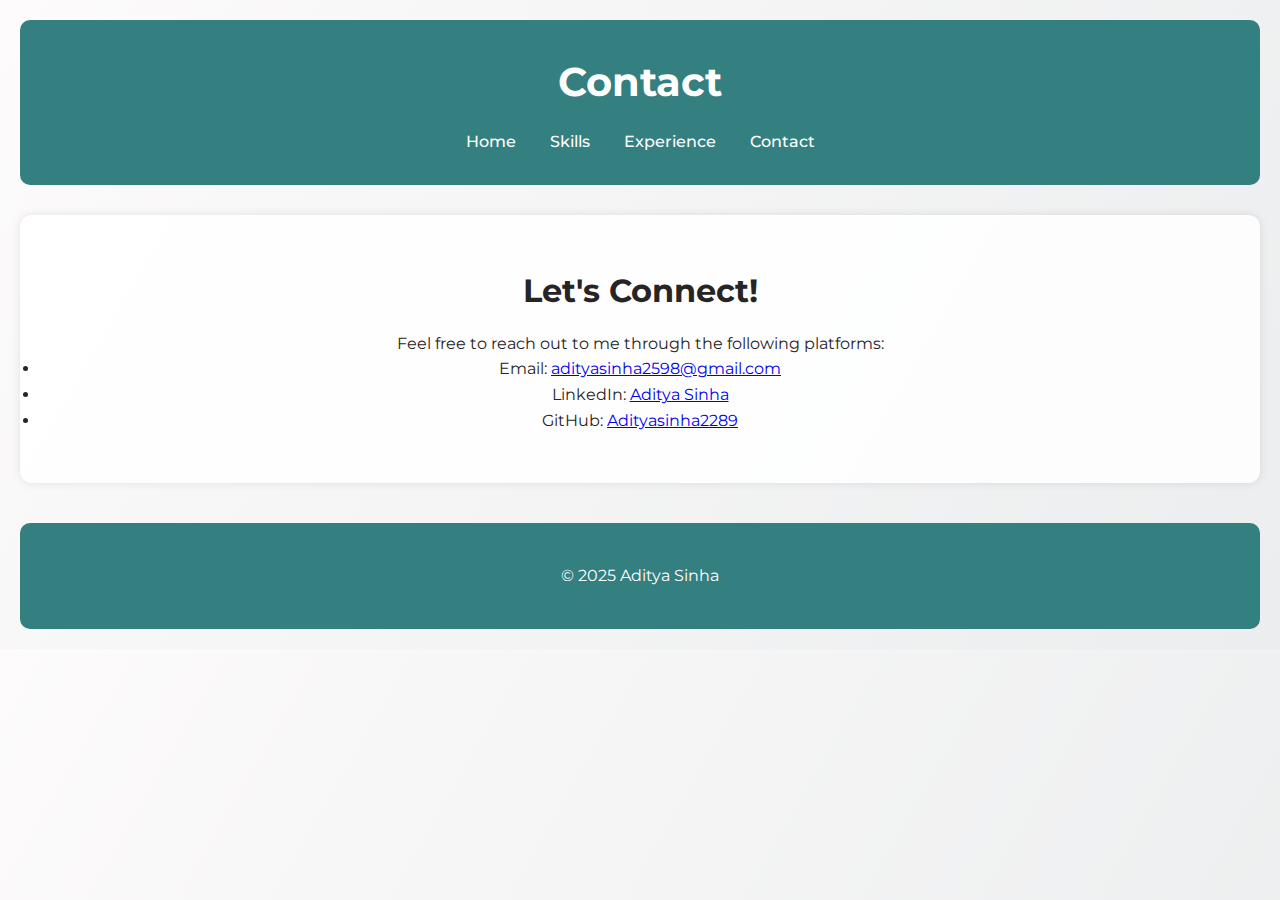
<file: contact.html>
<!DOCTYPE html>
<html lang="en">
<head>
  <meta charset="UTF-8">
  <meta name="viewport" content="width=device-width, initial-scale=1.0">
  <title>Contact | Aditya Sinha</title>
  <link rel="stylesheet" href="css/style.css">
  <link href="https://fonts.googleapis.com/css2?family=Montserrat:wght@400;600;700&display=swap" rel="stylesheet">
</head>
<body>
  <header>
    <h1>Contact</h1>
    <nav>
      <a href="index.html">Home</a>
      <a href="skills.html">Skills</a>
      <a href="experience.html">Experience</a>
      <a href="contact.html">Contact</a>
    </nav>
  </header>

  <section class="hero">
    <h2>Let's Connect!</h2>
    <p>Feel free to reach out to me through the following platforms:</p>
    <ul>
      <li>Email: <a href="mailto:adityasinha2598@gmail.com">adityasinha2598@gmail.com</a></li>
      <li>LinkedIn: <a href="https://www.linkedin.com/in/aditya-sinha2289" target="_blank">Aditya Sinha</a></li>
      <li>GitHub: <a href="https://github.com/Adityasinha2289" target="_blank">Adityasinha2289</a></li>
    </ul>
  </section>

  <footer>
    <p>&copy; 2025 Aditya Sinha</p>
  </footer>
</body>
</html>
</file>
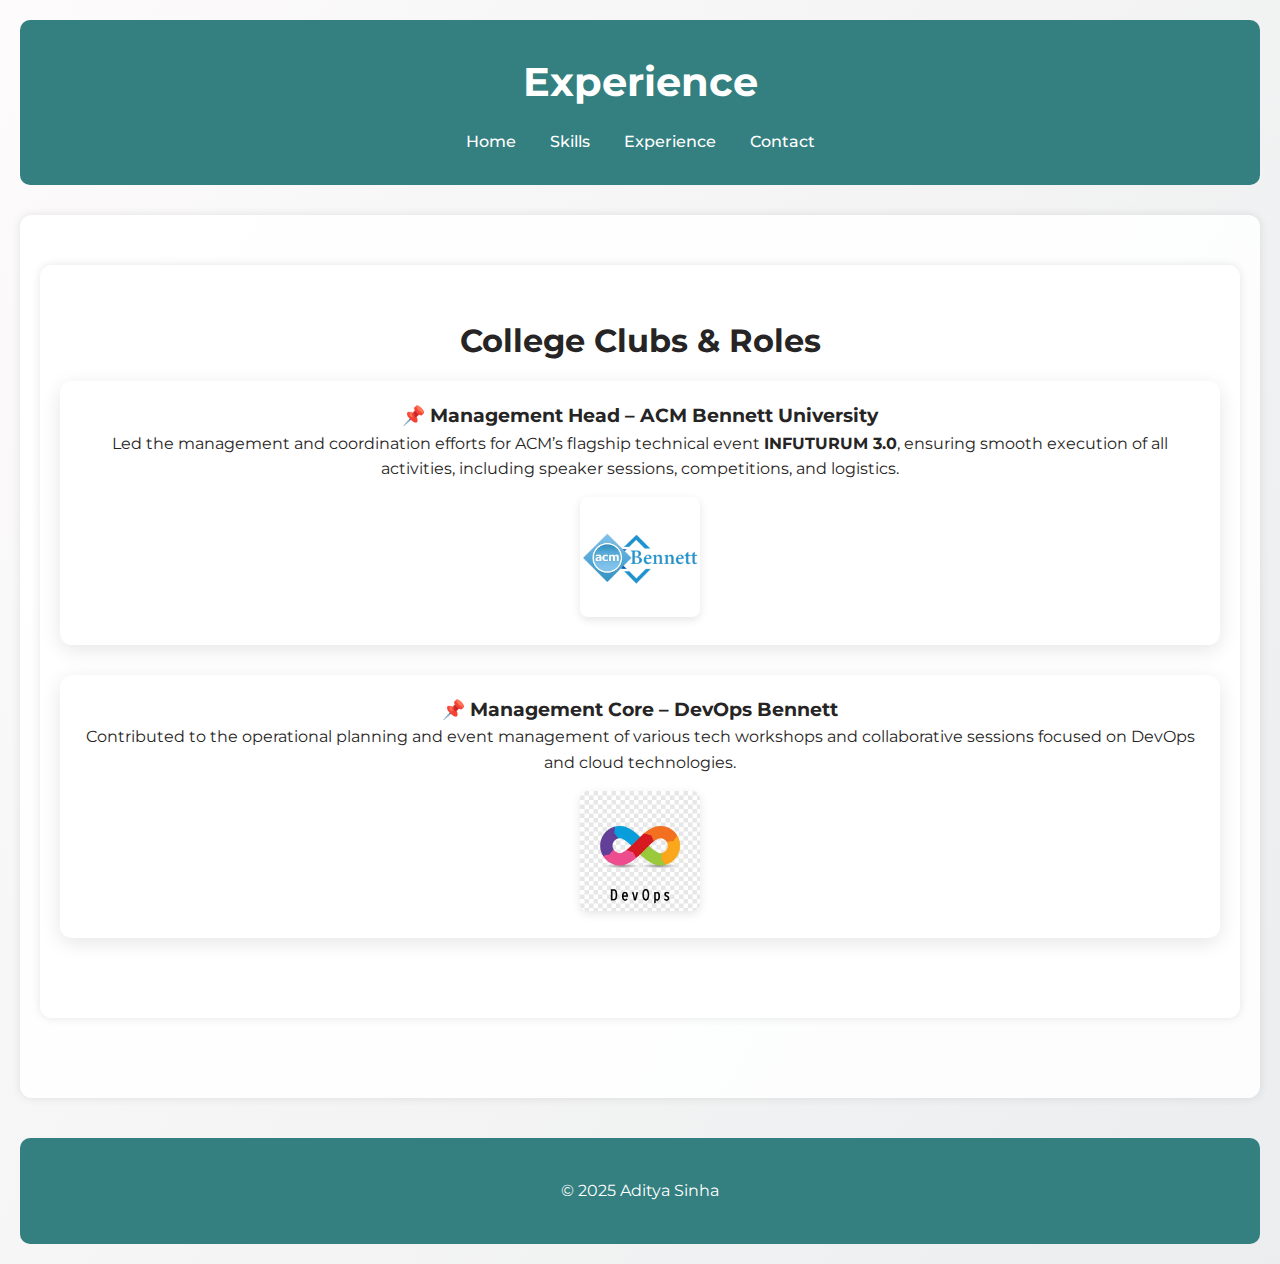
<file: experience.html>
<!DOCTYPE html>
<html lang="en">
<head>
  <meta charset="UTF-8" />
  <meta name="viewport" content="width=device-width, initial-scale=1.0" />
  <title>Experience | Aditya Sinha</title>
  <link rel="stylesheet" href="css/style.css" />
  <link href="https://fonts.googleapis.com/css2?family=Montserrat:wght@400;600;700&display=swap" rel="stylesheet">
</head>
<body>
  <header>
    <h1>Experience</h1>
    <nav>
      <a href="index.html">Home</a>
      <a href="skills.html">Skills</a>
      <a href="experience.html">Experience</a>
      <a href="contact.html">Contact</a>
    </nav>
  </header>

  <section class="hero">
    <section class="hero">
  <h2>College Clubs & Roles</h2>
  
  <div class="exp-card">
    <h3>📌 Management Head – ACM Bennett University</h3>
    <p>Led the management and coordination efforts for ACM’s flagship technical event <strong>INFUTURUM 3.0</strong>, ensuring smooth execution of all activities, including speaker sessions, competitions, and logistics.</p>
    <a href="https://bennett.acm.org/ target="_blank" class="club-logo-link">
      <img src="images/acm_logo.png" alt="ACM Bennett Logo" class="club-logo" />
    </a>
  </div>

  <div class="exp-card">
    <h3>📌 Management Core – DevOps Bennett</h3>
    <p>Contributed to the operational planning and event management of various tech workshops and collaborative sessions focused on DevOps and cloud technologies.</p>
    <a href="https://www.instagram.com/devopsbu/" target="_blank" class="club-logo-link">
      <img src="images/devops_logo.png" alt="DevOps Bennett Logo" class="club-logo" />
    </a>
  </div>
</section>

  </section>

  <footer>
    <p>&copy; 2025 Aditya Sinha</p>
  </footer>
</body>
</html>
</file>
<file: css/style.css>
/* Reset & Fonts */
* {
  margin: 0;
  padding: 0;
  box-sizing: border-box;
}

body {
  font-family: 'Montserrat', sans-serif;
  background: linear-gradient(120deg, #fdfbfb, #ebedee);
  color: #262424;
  line-height: 1.6;
  padding: 20px;
}

/* Header */
header {
  background-color: #347f7f;
  color: #fff;
  text-align: center;
  padding: 30px 20px;
  border-radius: 10px;
  margin-bottom: 30px;
  
}

header h1 {
  font-size: 2.5rem;
}

header p {
  font-size: 1.2rem;
  margin-top: 5px;
}

nav {
  margin-top: 15px;
}

nav a {
  color: #fff;
  text-decoration: none;
  margin: 0 15px;
  font-weight: 500;
  transition: color 0.3s;
}

nav a:hover {
  color: #ffbb33;
}

/* Hero Section */
.hero {
  text-align: center;
  padding: 50px 20px;
  background-color: #ffffffdd;
  border-radius: 12px;
  box-shadow: 0 0 10px rgba(0, 0, 0, 0.1);
  margin-bottom: 30px;
}

.hero h2 {
  font-size: 2rem;
  margin-bottom: 15px;
}

/* Skills Section */
.skills {
  padding: 40px 20px;
  background-color: #fff;
  border-radius: 12px;
  box-shadow: 0 5px 20px rgba(0, 0, 0, 0.1);
}

.skills h2 {
  text-align: center;
  margin-bottom: 30px;
  font-size: 2rem;
}

.skills ul {
  list-style: none;
  display: flex;
  justify-content: center;
  flex-wrap: wrap;
  gap: 30px;
}

.skills li {
  display: flex;
  align-items: center;
  font-size: 1.1rem;
  font-weight: 600;
  background: #a4bfc2;
  padding: 12px 20px;
  border-radius: 8px;
  transition: transform 0.3s ease;
  box-shadow: 0 2px 8px rgba(0,0,0,0.08);
}

.skills li:hover {
  transform: scale(1.05);
}

.skills img {
  width: 30px;
  height: 30px;
  margin-right: 12px;
}

/* Footer */
footer {
  text-align: center;
  padding: 40px 20px;
  margin-top: 40px;
  background-color: #347f7f;
  color: #ffffff;
  border-radius: 10px;
}

footer h3 {
  font-size: 1.4rem;
  margin-bottom: 20px;
}

footer a {
  color: #ffbb33;
  text-decoration: none;
}

footer a:hover {
  text-decoration: underline;
}
.exp-card {
  margin-bottom: 30px;
  background: #fff;
  padding: 20px;
  border-radius: 12px;
  box-shadow: 0 5px 20px rgba(0,0,0,0.1);
}

.club-logo-link {
  display: inline-block;
  margin-top: 15px;
}

.club-logo {
  width: 120px;
  height: auto;
  transition: transform 0.3s ease;
  border-radius: 8px;
  box-shadow: 0 3px 10px rgba(0,0,0,0.1);
}

.club-logo-link:hover .club-logo {
  transform: scale(1.05);
  box-shadow: 0 6px 20px rgba(0,0,0,0.2);
  cursor: pointer;
}

.nav-with-icons {
  display: flex;
  justify-content: center;
  gap: 40px;
  margin-top: 15px;
  flex-wrap: wrap;
}

.nav-with-icons a {
  text-align: center;
  font-weight: 600;
  color: #222;
  text-decoration: none;
  font-family: 'Montserrat', sans-serif;
  font-size: 1rem;
  transition: color 0.3s ease;
  display: flex;
  flex-direction: column;
  align-items: center;
}

.nav-with-icons a:hover {
  color: #007bff;
}

.nav-icon {
  width: 30px;
  height: 30px;
  margin-bottom: 5px;
}

.nav-with-icons {
  display: flex;
  justify-content: center;
  gap: 40px;
  margin-top: 15px;
  flex-wrap: wrap;
}

.nav-with-icons a {
  text-align: center;
  font-weight: 600;
  color: #222;
  text-decoration: none;
  font-family: 'Montserrat', sans-serif;
  font-size: 1rem;
  transition: color 0.3s ease;
  display: flex;
  flex-direction: column;
  align-items: center;
}

.nav-with-icons a:hover {
  color: #007bff;
}

.nav-icon {
  width: 30px;
  height: 30px;
  margin-bottom: 5px;
}
</file>
